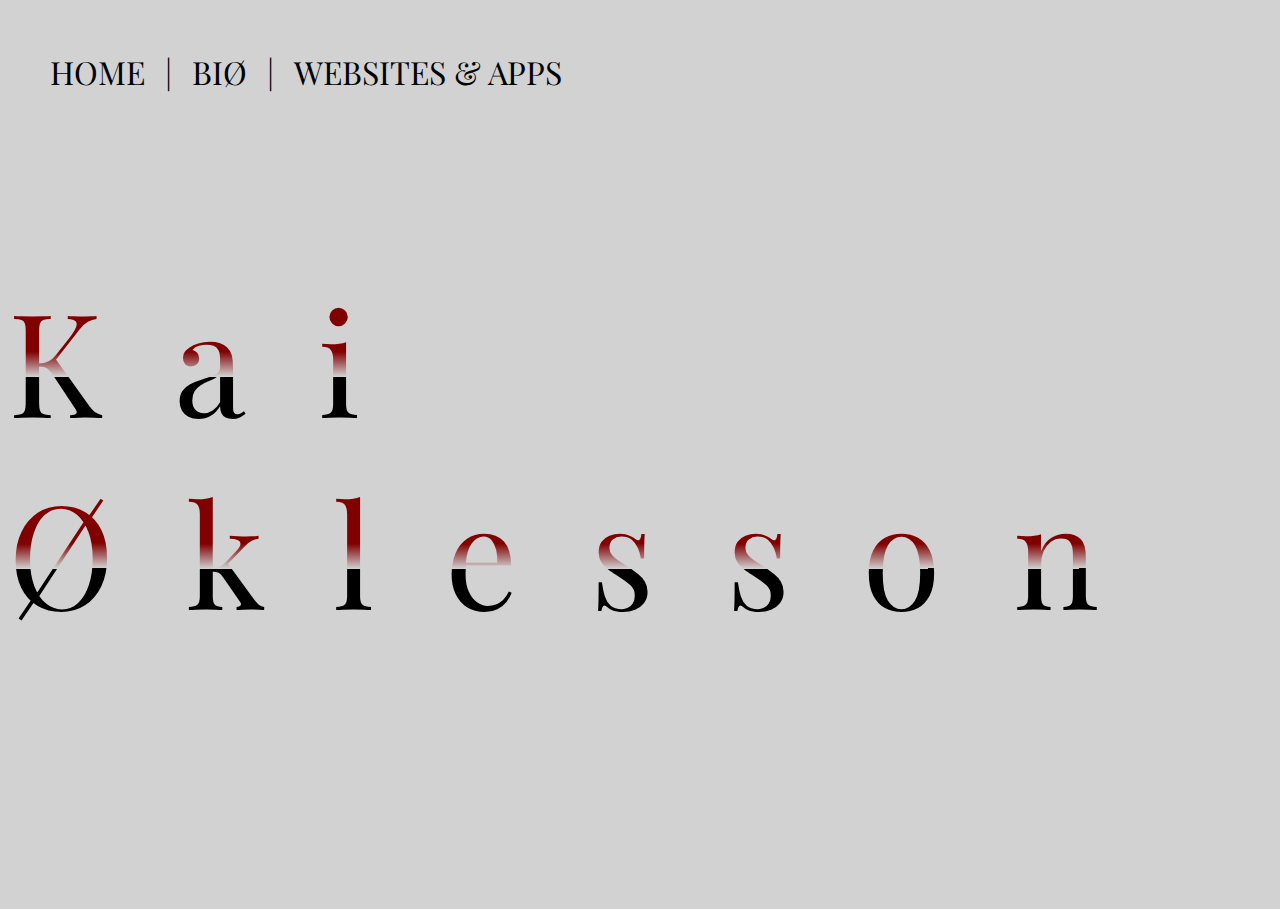
<file: index.html>
<!DOCTYPE html>
<html lang="en">
<head>
    <link rel="preconnect" href="https://fonts.googleapis.com">
<link rel="preconnect" href="https://fonts.gstatic.com" crossorigin>
<link href="https://fonts.googleapis.com/css2?family=Playfair+Display&display=swap" rel="stylesheet">
    <meta charset="UTF-8">
    <meta http-equiv="X-UA-Compatible" content="IE=edge">
    <meta name="viewport" content="width=device-width, initial-scale=1.0">
    <title>Kai Oklesson</title>
    <link rel = 'stylesheet' href = 'css/portfolio.css' ></link>
</head>

<nav>
    
    <div id = 'home'>
        <a href = "./index.html">HOME</a>
    </div>
    <div id = 'nav-line-1'>
        |
    </div>
    <div id = 'bio'>
        <a href = 'html/bio.html'>BIØ</a>

    </div>
    <div id = 'nav-line-2'>
        |
    </div>
    <div id = 'web and app'>
        <a href = 'html/web-and-app.html'>WEBSITES & APPS</a>
    </div>
</nav>
<body>
    <div id ='nameContainer'>
        <div id = 'mainName'>
            <span id = 'capK' class = 'letters'>K</span><span id = 'littleA' class = 'letters'>a</span><span id = 'littleI'>i</span> <span id = 'bigO'>Ø</span><span id = 'littleK'>k</span><span id = 'littleL'>l</span><span id = 'littleE'>e</span><span id = 'firstS'>s</span><span id = 'secondS'>s</span><span id = 'littleO'>o</span><span id = 'littleN'>n</span>
        </div>
    </div>
    <script src = 'js/portfolio.js'></script> 

</body>

</html>
</file>
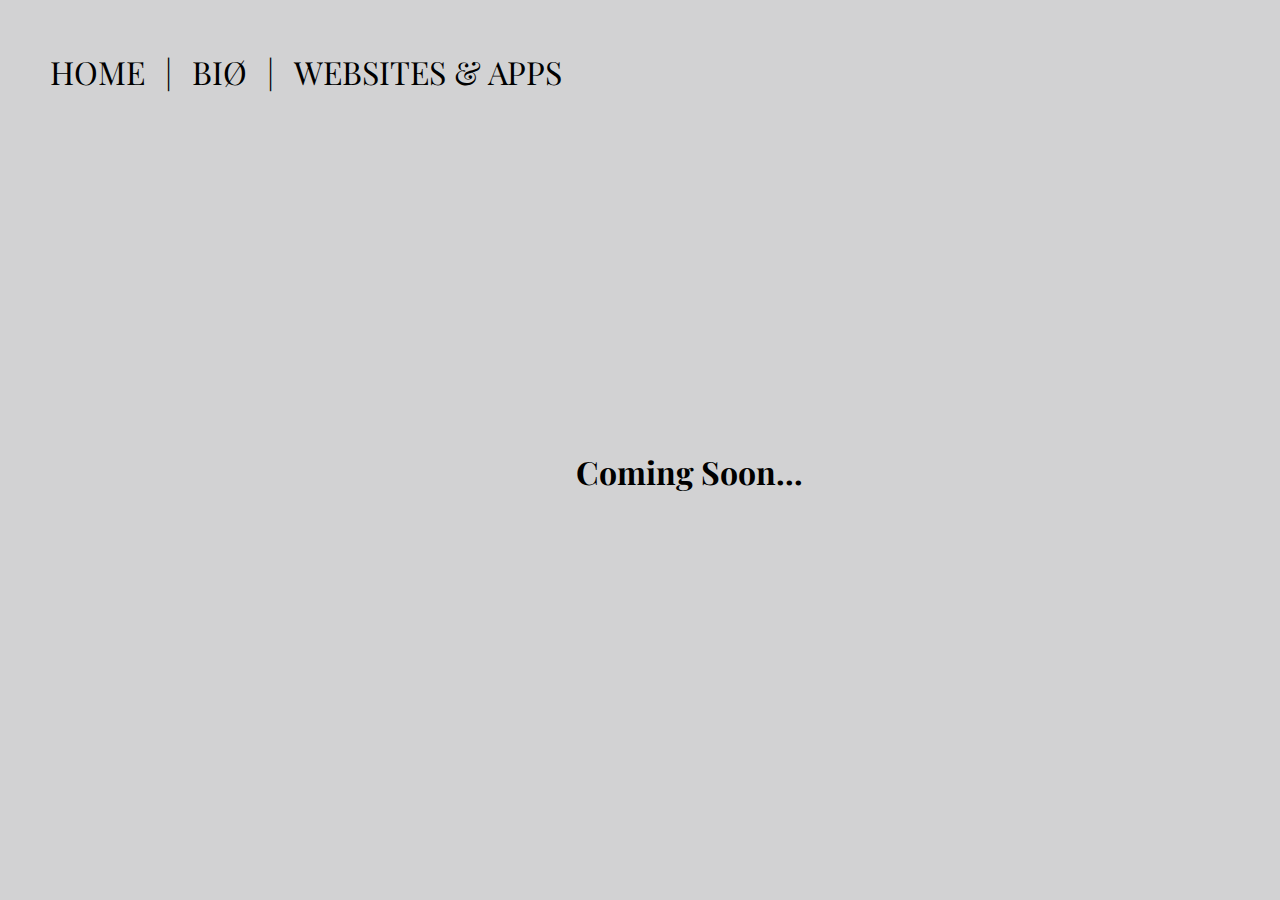
<file: html/web-and-app.html>
<!DOCTYPE html>
<html lang="en">
<head>
    <link rel="preconnect" href="https://fonts.googleapis.com">
<link rel="preconnect" href="https://fonts.gstatic.com" crossorigin>
<link href="https://fonts.googleapis.com/css2?family=Playfair+Display&display=swap" rel="stylesheet">
    <meta charset="UTF-8">
    <meta http-equiv="X-UA-Compatible" content="IE=edge">
    <meta name="viewport" content="width=device-width, initial-scale=1.0">
    <title>Kai Oklesson</title>
    <link rel = 'stylesheet' href = '../css/last-page.css' ></link>
</head>

<nav>
    <div id = 'home'>
        <a href = "../index.html">HOME</a>
    </div>
    <div id = 'nav-line-1'>
        |
    </div>
    <div id = 'bio'>
        <a href = 'bio.html'>BIØ</a>

    </div>
    <div id = 'nav-line-2'>
        |
    </div>
    <div id = 'web and app'>
        <a href = 'web-and-app.html'>WEBSITES & APPS</a>
    </div>
</nav>
<body>
    <h1>Coming Soon...</h1>
    

</body>
</html>
</file>
<file: css/portfolio.css>
* {
  background-color: rgb(210, 210, 211);
  font-family: "Playfair Display", serif;
}

nav {
  display: flex;
  cursor: pointer;
  height: 60px;
  position: fixed;
  flex-direction: row;
  margin-top: 2em;
  margin-left: 2em;
  z-index: 1;
}

nav div {
  padding: 10px;
  font-size: 2em;
}

nav a {
  text-decoration: none;
  color: black;
}

nav a:hover {
  background-color: black;
  color:rgb(210, 210, 211);
  color: black;
  background: linear-gradient(to right, maroon 30%, rgb(210, 210, 211) 40%, black 10%);
  background-size: 4000px;
  background-position: 0;
  -webkit-background-clip: text;
  -webkit-text-fill-color: transparent;
  animation: shine ease-in .3s forwards;
  animation-fill-mode: none;
  animation-play-state: running;
  -webkit-text-size-adjust: none;
}


#nameContainer{
  background: none;
  height: 6.2em;
  position: relative;
  font-size: 9em;
  margin: auto;
  letter-spacing: 0.5em;
  color: rgba(0,0,0,);
  display: flex;
  align-items: center;
  justify-content: center;
  z-index: 0;
}

#mainName span{
  margin: 0;
  flex-direction: row;
  color: black;
  background: radial-gradient(at 10% 10%, maroon 30%, rgb(210, 210, 211) 40%, black 10%);
  background-size: 5000px;
  background-position: 4000px;
  -webkit-background-clip: text;
  -webkit-text-fill-color: transparent;
  animation: shine ease-in 5s infinite alternate;
  animation-duration: 8s;
  animation-fill-mode: none;
  animation-play-state: running;
  -webkit-text-size-adjust: none;
  
}



@keyframes shine {
  0% {
    background-position: 2000px;
  }
  50% {
    background-position: 5000px;
  }
  100% {
    background-position: 6000px;
  }
  100% {
    background-position: 3000px;
  }
  100% {
    background-position: 2000px;
  }
}


@media screen and (max-width: 600px) {
  #nameContainer{
    display: flex;
    align-items: center;
    justify-content: center;
    font-size: 5em;
    
    margin-top: 140%;
  }
  #mainName span {
    display: flex;
    flex-direction: column;
    align-items: center;
    letter-spacing: 0em;
  }
  nav {
    flex-direction: column;
    top: 10%;
    text-align: center;
    left: 0;
    margin: auto;
  }
  nav #nav-line-1,
  nav #nav-line-2 {
    display: none;
    
  }
  nav{
    position: relative;
    display: flex;
    flex-direction: column;
    left:auto;
    top: auto;
    align-items: center;

}
  
}
</file>
<file: css/last-page.css>
* {
    background-color: rgb(210, 210, 211);
    font-family: "Playfair Display", serif;
  }
  
  nav {
    display: flex;
    cursor: pointer;
    height: 60px;
    position: fixed;
    flex-direction: row;
    margin-top: 2em;
    margin-left: 2em;
    z-index: 1;
  }
  nav div {
    padding: 10px;
    font-size: 2em;
  }
  
  nav a {
    text-decoration: none;
    color: black;
  }
  
  nav a:hover {
    background-color: black;
    color:rgb(210, 210, 211);
    color: black;
    background: linear-gradient(to right, maroon 30%, rgb(210, 210, 211) 40%, black 10%);
    background-size: 4000px;
    background-position: 0;
    -webkit-background-clip: text;
    -webkit-text-fill-color: transparent;
    animation: shine ease-in .3s forwards;
    animation-fill-mode: none;
    animation-play-state: running;
    -webkit-text-size-adjust: none;
  }

  h1 {
    position: absolute;
    margin: auto;
    left: 45%;
    top: 50%
  }

  @media screen and (max-width: 600px) {
    nav {
      flex-direction: column;
      top: 10%;
      text-align: center;
      left: 0;
      margin: auto;
    }
    nav #nav-line-1,
    nav #nav-line-2 {
      display: none;
      
    }
    nav{
      position: relative;
      display: flex;
      flex-direction: column;
      left:auto;
      top: auto;
      align-items: center;

  }
    
  }
</file>
